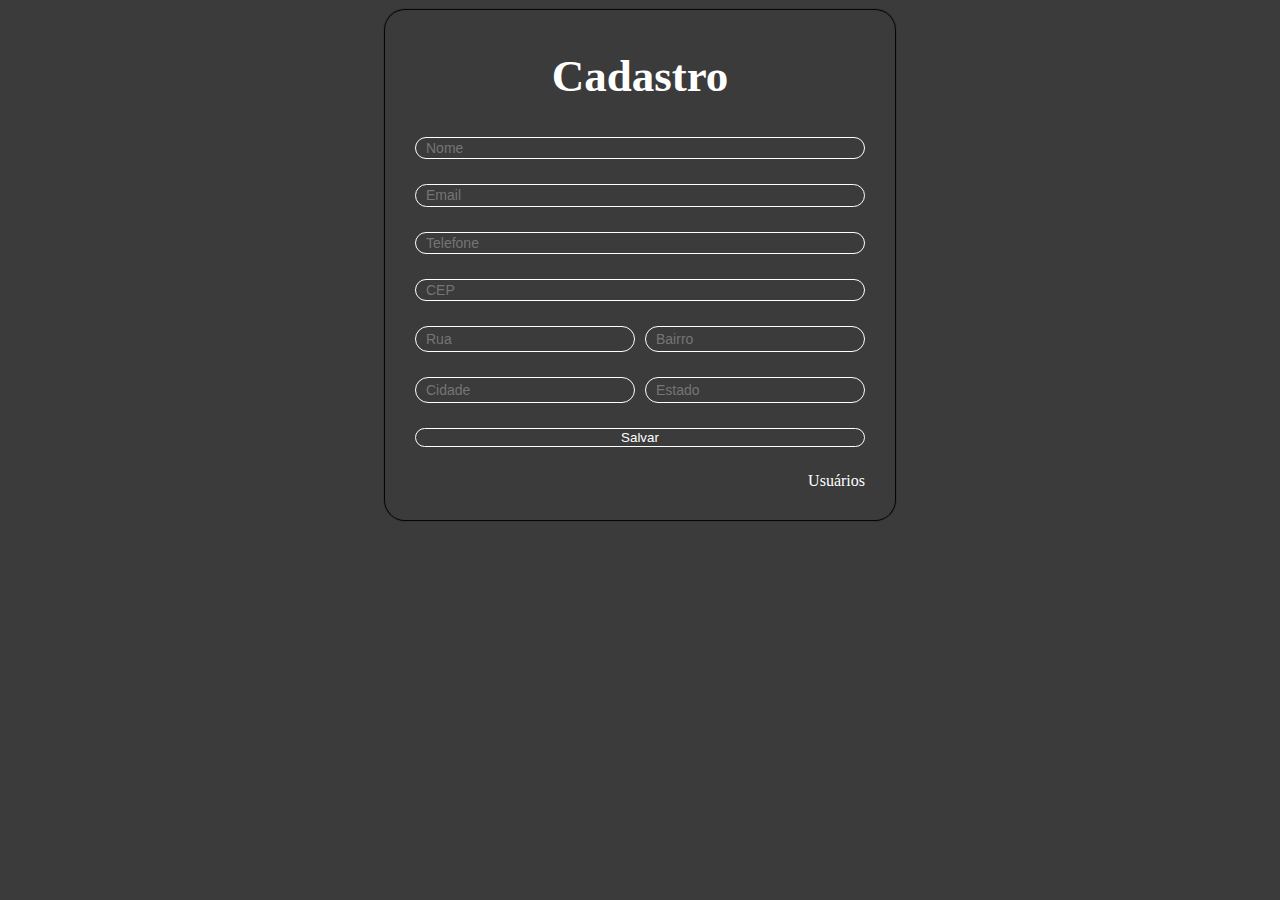
<file: index.html>
<!DOCTYPE html>
<html lang="pt-br">

<head>
    <meta charset="UTF-8">
    <meta name="viewport" content="width=device-width, initial-scale=1.0">
    <title>Cadastro</title>
    <link rel="stylesheet" href="style.css">
</head>

<body>
    <div class="container">
        <h1>Cadastro</h1>
        <input type="text" id="nome" placeholder="Nome">
        <input type="text" id="email" placeholder="Email">
        <input type="text" id="telefone" placeholder="Telefone">
        <input type="text" id="cep" placeholder="CEP">
        <div class="endereco">
            <input type="text" id="rua" placeholder="Rua">
            <input type="text" id="bairro" placeholder="Bairro">
        </div>
        <div class="endereco">
            <input type="text" id="cidade" placeholder="Cidade">
            <input type="text" id="estado" placeholder="Estado">
        </div>
        <button onclick="gravar()">Salvar</button>
        <a href="perfis.html">Usuários</a>
    </div>

    <script>
        window.onload = function () {
            const urlParams = new URLSearchParams(window.location.search);
            const editarIndex = urlParams.get('editar');

            if (editarIndex !== null) {
                const perfis = JSON.parse(localStorage.getItem('perfis')) || [];
                const perfil = perfis[editarIndex];

                document.getElementById('nome').value = perfil.nome;
                document.getElementById('email').value = perfil.email;
                document.getElementById('telefone').value = perfil.telefone;
                document.getElementById('cep').value = perfil.cep;
                document.getElementById('rua').value = perfil.rua;
                document.getElementById('bairro').value = perfil.bairro;
                document.getElementById('cidade').value = perfil.cidade;
                document.getElementById('estado').value = perfil.estado;

                const botaoSalvar = document.querySelector('button');
                botaoSalvar.textContent = 'Atualizar';
                botaoSalvar.onclick = function () {
                    atualizarPerfil(editarIndex);
                };
            }

            const cepInput = document.getElementById('cep');
            cepInput.addEventListener('blur', function () {
                const cep = cepInput.value.replace(/\D/g, '');
                if (cep.length === 8) {
                    fetch(`https://viacep.com.br/ws/${cep}/json/`)
                        .then(response => response.json())
                        .then(data => {
                            if (!data.erro) {
                                document.getElementById('rua').value = data.logradouro;
                                document.getElementById('bairro').value = data.bairro;
                                document.getElementById('cidade').value = data.localidade;
                                document.getElementById('estado').value = data.uf;
                            } else {
                                alert('CEP não encontrado.');
                            }
                        })
                        .catch(error => {
                            console.error('Erro ao buscar o CEP:', error);
                            alert('Erro ao buscar o CEP. Tente novamente.');
                        });
                } else {
                    alert('Digite um CEP válido.');
                }
            });
        };

        function atualizarPerfil(index) {
            const nome = document.getElementById('nome').value;
            const email = document.getElementById('email').value;
            const telefone = document.getElementById('telefone').value;
            const cep = document.getElementById('cep').value;
            const rua = document.getElementById('rua').value;
            const bairro = document.getElementById('bairro').value;
            const cidade = document.getElementById('cidade').value;
            const estado = document.getElementById('estado').value;

            const dadosCadastro = { nome, email, telefone, cep, rua, bairro, cidade, estado };

            let perfis = JSON.parse(localStorage.getItem('perfis')) || [];
            perfis[index] = dadosCadastro;

            localStorage.setItem('perfis', JSON.stringify(perfis));
            alert('Perfil atualizado!');
            window.location.href = 'perfis.html';
        }

        function gravar() {
            const nome = document.getElementById('nome').value;
            const email = document.getElementById('email').value;
            const telefone = document.getElementById('telefone').value;
            const cep = document.getElementById('cep').value;
            const rua = document.getElementById('rua').value;
            const bairro = document.getElementById('bairro').value;
            const cidade = document.getElementById('cidade').value;
            const estado = document.getElementById('estado').value;

            const dadosCadastro = { nome, email, telefone, cep, rua, bairro, cidade, estado };

            let perfis = JSON.parse(localStorage.getItem('perfis')) || [];
            perfis.push(dadosCadastro);

            localStorage.setItem('perfis', JSON.stringify(perfis));
            alert('Perfil cadastrado!');
            window.location.href = 'perfis.html';
        }
    </script>
</body>

</html>
</file>
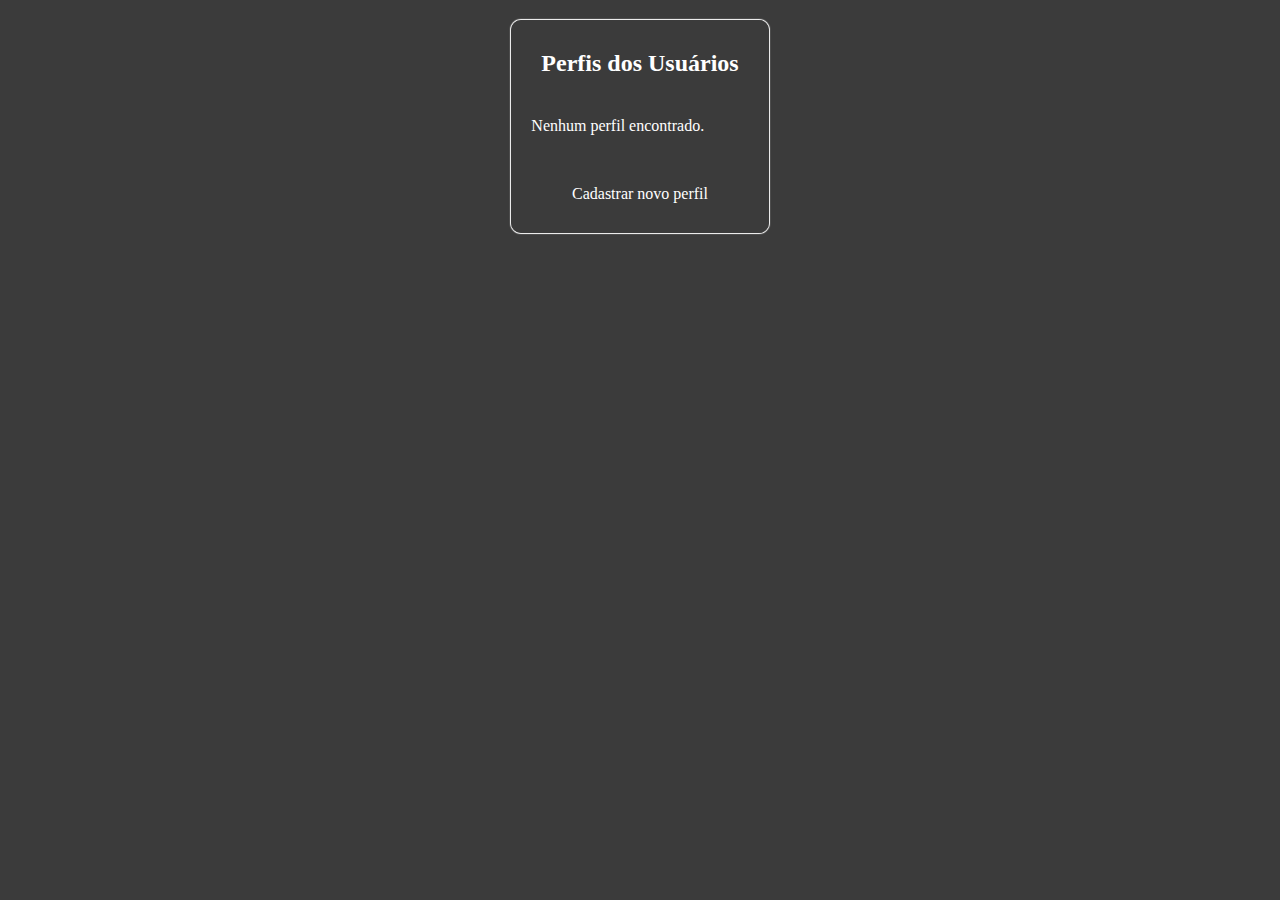
<file: perfis.html>
<!DOCTYPE html>
<html lang="pt-br">

<head>
    <meta charset="UTF-8">
    <meta name="viewport" content="width=device-width, initial-scale=1.0">
    <title>Perfil</title>
    <link rel="stylesheet" href="style.css">
</head>

<body>
    <div class="containerperfil">
        <h1>Perfis dos Usuários</h1>
        <div id="perfis-container"></div>
        <a href="index.html">Cadastrar novo perfil</a>
    </div>

    <script>
        window.onload = function () {
            const perfis = JSON.parse(localStorage.getItem('perfis')) || [];
            const container = document.getElementById('perfis-container');

            if (perfis.length > 0) {
                perfis.forEach((perfil, index) => {
                    const perfilDiv = document.createElement('div');
                    perfilDiv.classList.add('perfil');

                    perfilDiv.innerHTML = `
                        <label>Nome: <span>${perfil.nome || 'Não informado'}</span></label>
                        <label>Email: <span>${perfil.email || 'Não informado'}</span></label>
                        <label>Telefone: <span>${perfil.telefone || 'Não informado'}</span></label>
                        <label>CEP: <span>${perfil.cep || 'Não informado'}</span></label>
                        <label>Rua: <span>${perfil.rua || 'Não informado'}</span></label>
                        <label>Bairro: <span>${perfil.bairro || 'Não informado'}</span></label>
                        <label>Cidade: <span>${perfil.cidade || 'Não informado'}</span></label>
                        <label>Estado: <span>${perfil.estado || 'Não informado'}</span></label>
                        <button onclick="excluirPerfil(${index})">Excluir</button>
                        <a href="index.html?editar=${index}">Editar</a>
                    `;
                    container.appendChild(perfilDiv);
                });
            } else {
                container.innerHTML = 'Nenhum perfil encontrado.';
            }
        };

        function excluirPerfil(index) {
            let perfis = JSON.parse(localStorage.getItem('perfis')) || [];
            perfis.splice(index, 1);
            localStorage.setItem('perfis', JSON.stringify(perfis));
            alert('Perfil excluído com sucesso!');
            window.location.reload();
        }
    </script>
</body>

</html>
</file>
<file: style.css>
body {
    background-color: rgb(59, 59, 59);
    margin: 10px;
    box-sizing: border-box;
}

h1 {
    text-align: center;
    color: white;
    margin: 10px;
    font-size: 45px;
}

.container {
    display: flex;
    flex-direction: column;
    justify-self: center;
    gap: 25px;
    width: 450px;
    height: 450px;
    padding: 30px;
    box-shadow: 0px 0px 1px 1px;
    border-radius: 20px;
}

input {
    height: 24px;
    font-size: 14px;
    padding: 0px 0px 0px 10px;
    background-color: rgba(240, 248, 255, 0);
    border-radius: 20px;
    border: 1px solid white;
    color: white;
}

.endereco {
    display: flex;
    gap: 10px;
}

.endereco input {
    width: 48%;
}

button {
    border-radius: 20px;
    border: 1px solid white;
    background-color: rgba(255, 255, 255, 0);
    color: white;
    transition: ease 0.3s;
}

a {
    text-decoration: none;
    text-align: right;
    color: white;
    transition: ease 0.3s;
}

.containerperfil {
    display: flex;
    flex-direction: column;
    justify-self: center;
    gap: 20px;
    max-width: 500px;
    height: auto;
    margin: 20px auto;
    padding: 20px;
    background-color: rgba(60, 60, 60, 0.7);
    border-radius: 10px;
    box-shadow: 0 0px 1px 1px rgb(255, 255, 255);
    color: white;
}

.containerperfil h1 {
    text-align: center;
    font-size: 24px;
    margin-bottom: 20px;
}

.containerperfil label {
    font-size: 16px;
    font-weight: bold;
    margin-bottom: 5px;
    display: block;
}

.containerperfil span {
    font-size: 14px;
    color: white;
}

.containerperfil label span {
    margin-left: 10px;
}

.containerperfil a {
    display: block;
    margin-top: 20px;
    text-align: center;
    font-size: 16px;
    color: #fff;
    text-decoration: none;
    padding: 10px;
    border-radius: 5px;
    background-color: rgba(255, 255, 255, 0);
    transition: background-color 0.3s;
}

.perfil {
    background-color: rgba(0, 0, 0, 0.3);
    border-radius: 8px;
    padding: 15px;
    margin-bottom: 15px;
    box-shadow: 0 0px 1px 1px rgba(255, 255, 255, 0.3);
    border: 1px solid #fff;
}

.perfil+.perfil {
    margin-top: 20px;
}

.perfil label {
    font-weight: normal;
    font-size: 14px;
    margin: 5px 0;
}


button:hover {
    background-color: white;
    color: black;
}

a:hover {
    opacity: 0.6;
}

.containerperfil a:hover {
    background-color: white;
    color: black;
}
</file>
